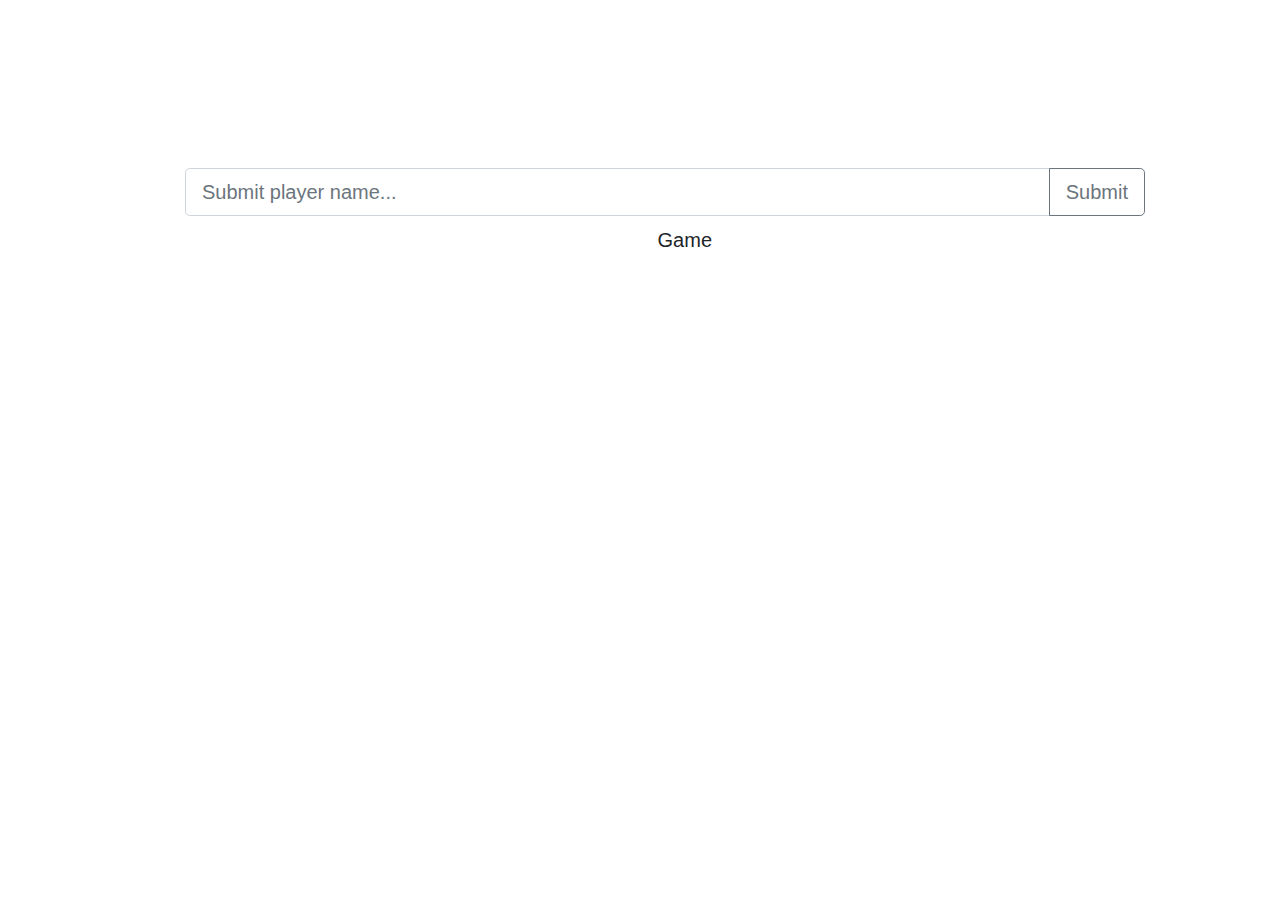
<file: index.html>
<!DOCTYPE html>
<html>

  <head>
    <title>The Game</title>
    <meta charset="utf-8">
    <meta name="viewport" content="width=device-width, initial-scale=1.0">
    <link rel="stylesheet" href="https://maxcdn.bootstrapcdn.com/bootstrap/4.0.0/css/bootstrap.min.css" integrity="sha384-Gn5384xqQ1aoWXA+058RXPxPg6fy4IWvTNh0E263XmFcJlSAwiGgFAW/dAiS6JXm" crossorigin="anonymous">
    <link rel="stylesheet" href="/styles.css">
  </head>

  <body>
    <div class="body-container">
      <div class="row hud">
        <div class="col-6 hudPlayer">
          <h1 id="playerHUD"></h1>
        </div>

        <div class="col-6 hudScore">
          <h1 id="scoreHUD"></h1>
        </div>
      </div>

      <div class="input-group input-group-lg text-input">
        <input type="text" class="form-control" placeholder="Submit player name..." id="player" aria-label="Large" aria-describedby="inputGroup-sizing-lg">
        <div class="input-group-append">
          <button class="btn btn-outline-secondary" type="button" onclick="startGame()">Submit</button>
        </div>
      </div>

      <div class="text-center">
        <a class="btn btn-lg branding-lead" href="" id="begin">Begin</a>
        <p class="btn btn-lg branding-lead" disabled>Game</p>
      </div>
    </div>


    <script>
      var score = 0;
      sessionStorage.setItem("score", score);

      function startGame() {
        createName();
        getStartTime();
        updateScore(0);
      }

      function createName() {
        var name = document.getElementById('player').value;
        sessionStorage.setItem("name", name);

        document.getElementById('playerHUD').innerHTML = name;
      }

      function updateScore(amount) {
        var score = sessionStorage.getItem("score");
        score += amount;
        sessionStorage.setItem("score", score);

        document.getElementById('scoreHUD').innerHTML = score;
      }

      // Timer functions
      function getStartTime() {
        var d = new Date();
        var t = d.getTime();

        sessionStorage.setItem("startTime", t);
      }

      function endGameTime() {
        var minutes = 1000 * 60;
        var seconds = 1000;

        var d = new Date();
        var t = d.getTime();

        var st = sessionStorage.getItem("start");

        var x = t - st;

        var ym = Math.floor(x / 60000);
        var ys = (x - (ym * 60000)) / seconds;

        var answer = ym + " minutes " + ys + " seconds";
      }
    </script>

    <script src="https://code.jquery.com/jquery-3.2.1.slim.min.js" integrity="sha384-KJ3o2DKtIkvYIK3UENzmM7KCkRr/rE9/Qpg6aAZGJwFDMVNA/GpGFF93hXpG5KkN" crossorigin="anonymous"></script>
    <script src="https://cdnjs.cloudflare.com/ajax/libs/popper.js/1.12.9/umd/popper.min.js" integrity="sha384-ApNbgh9B+Y1QKtv3Rn7W3mgPxhU9K/ScQsAP7hUibX39j7fakFPskvXusvfa0b4Q" crossorigin="anonymous"></script>
    <script src="https://maxcdn.bootstrapcdn.com/bootstrap/4.0.0/js/bootstrap.min.js" integrity="sha384-JZR6Spejh4U02d8jOt6vLEHfe/JQGiRRSQQxSfFWpi1MquVdAyjUar5+76PVCmYl" crossorigin="anonymous"></script>
  </body>

</html>
</file>
<file: styles.css>
.body-container {
  padding: 10em;
}

.hud {

}

.hudPlayer {
 text-align: left;
}

.hudScore {
  text-align: right;
}

.text-input {
  margin-left: 25px;
  margin-right: 25px;
}

a#begin {
  color: white;
}

a#begin:hover {
  color: black;
}
</file>
